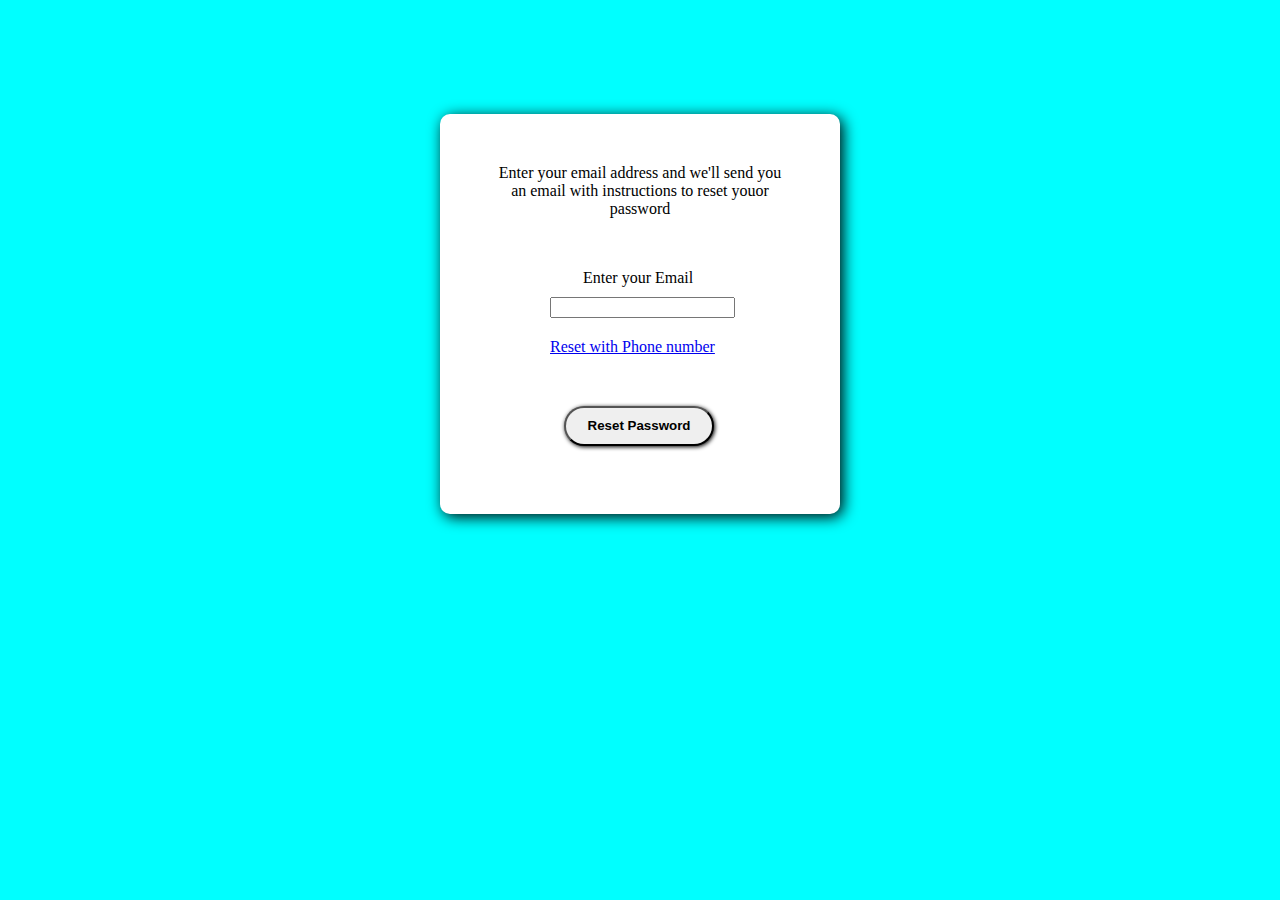
<file: index.html>
<!DOCTYPE html>
<html lang="en">
<head>
    <meta charset="UTF-8">
    <meta name="viewport" content="width=device-width, initial-scale=1.0">
    <title>reset password</title>
    <link rel="stylesheet" href="style1.css">
</head>
<body>
    <div id="box">
        <p>Enter your email address and we'll send you an email with instructions to reset youor password</p>

        <form>
            <label for="email" id="em" >Enter your Email</label>
            <input type="email" id="email">
            <a id="phone" href="phoneno.html">Reset with Phone number</a>
        </form>

        <button><a href="" id="resetpass">Reset Password</a></button>

    </div>
</body>
</html>
</file>
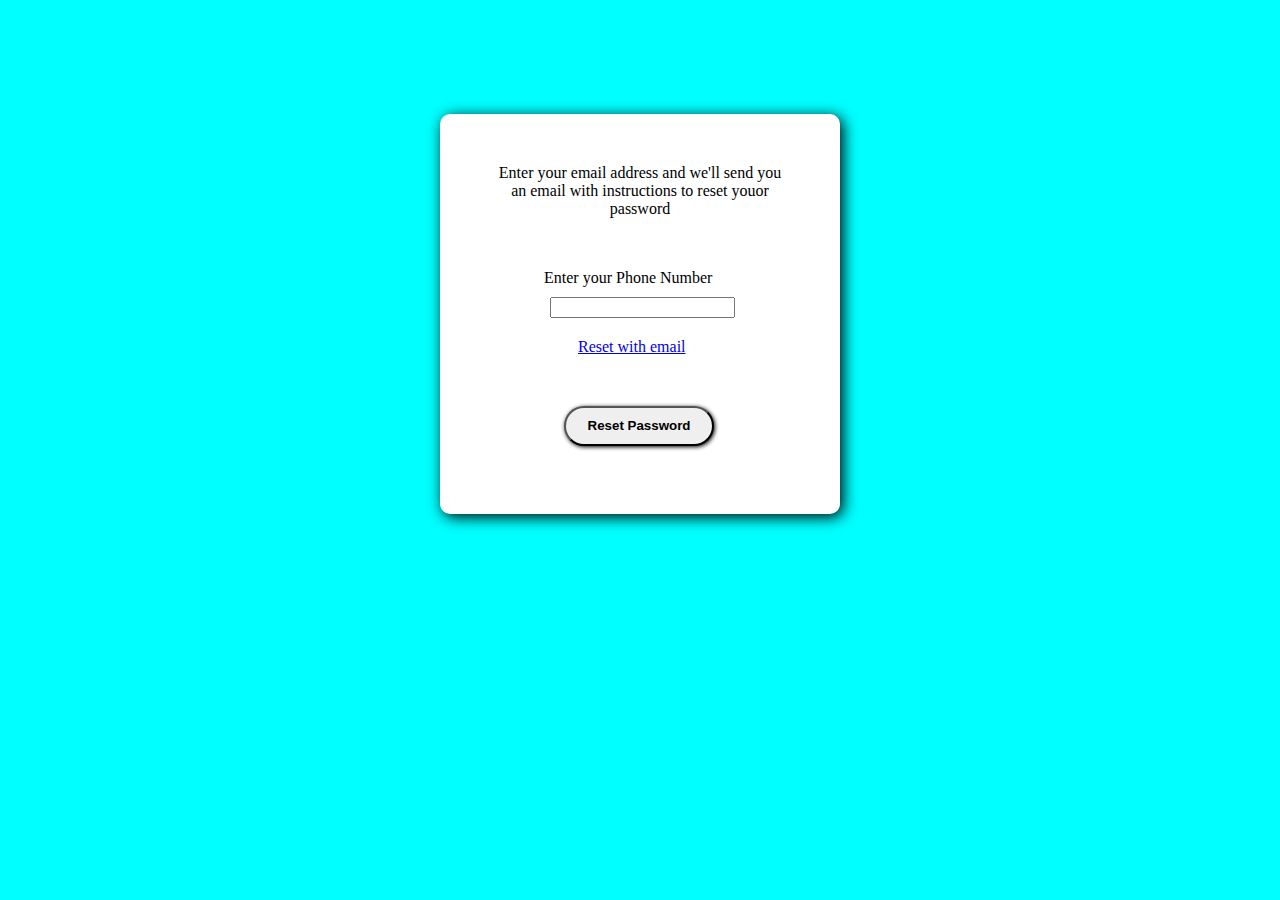
<file: phoneno.html>
<!DOCTYPE html>
<html lang="en">
<head>
    <meta charset="UTF-8">
    <meta name="viewport" content="width=device-width, initial-scale=1.0">
    <title>Phone number</title>
    <link rel="stylesheet" href="style1.css">
</head>
<body>
    <div id="box">
        <p>Enter your email address and we'll send you an email with instructions to reset youor password</p>

        <form>
            <label for="email" id="ema" >Enter your Phone Number</label>
            <input type="number" id="email">
            <a href="index.html" id="resetemail">Reset with email</a>       
            
        </form>

        <button><a href="" id="resetpass">Reset Password</a></button>

    </div>
</body>
</html>
</file>
<file: style1.css>
body{
    background-color: cyan;
}
#box{
    font-family: Georgia, 'Times New Roman', Times, serif;
    height: 400px;
    width: 400px;
    background-color: white;
    border: 2px;
    margin: 0 auto;
    margin-top: 9%;
    border-radius: 10px;
    box-shadow: 3px 3px 15px black;
}

p{
    text-align: center;
    padding: 50px 50px 0px 50px;
}

form{
    margin-left: 60px ;
    padding: 15px 50px 50px 50px;
}

#em{
    margin-top: 20px;
    margin-left: 33px;
    margin-bottom: 10px;
    display: block;
}

#ema{
        margin-top: 20px;
        margin-left: -6px;
        margin-bottom: 10px;
        display: block;
}

button{
    height: 40px;
    width: 150px;
    margin-left: 31%;
    border-radius: 30px;
    box-shadow: 1px 1px 4px black;
    
}

#resetpass{
    text-decoration: none;
    color: black;
    font-weight: bold;
}

button:hover{
    box-shadow: 1px 1px 6px black;
}

#resetemail{
    margin-left: 28px;
    margin-top: 20px;
    display: block;
}

#phone{
    margin-top: 20px;
    display: block;
}
</file>
